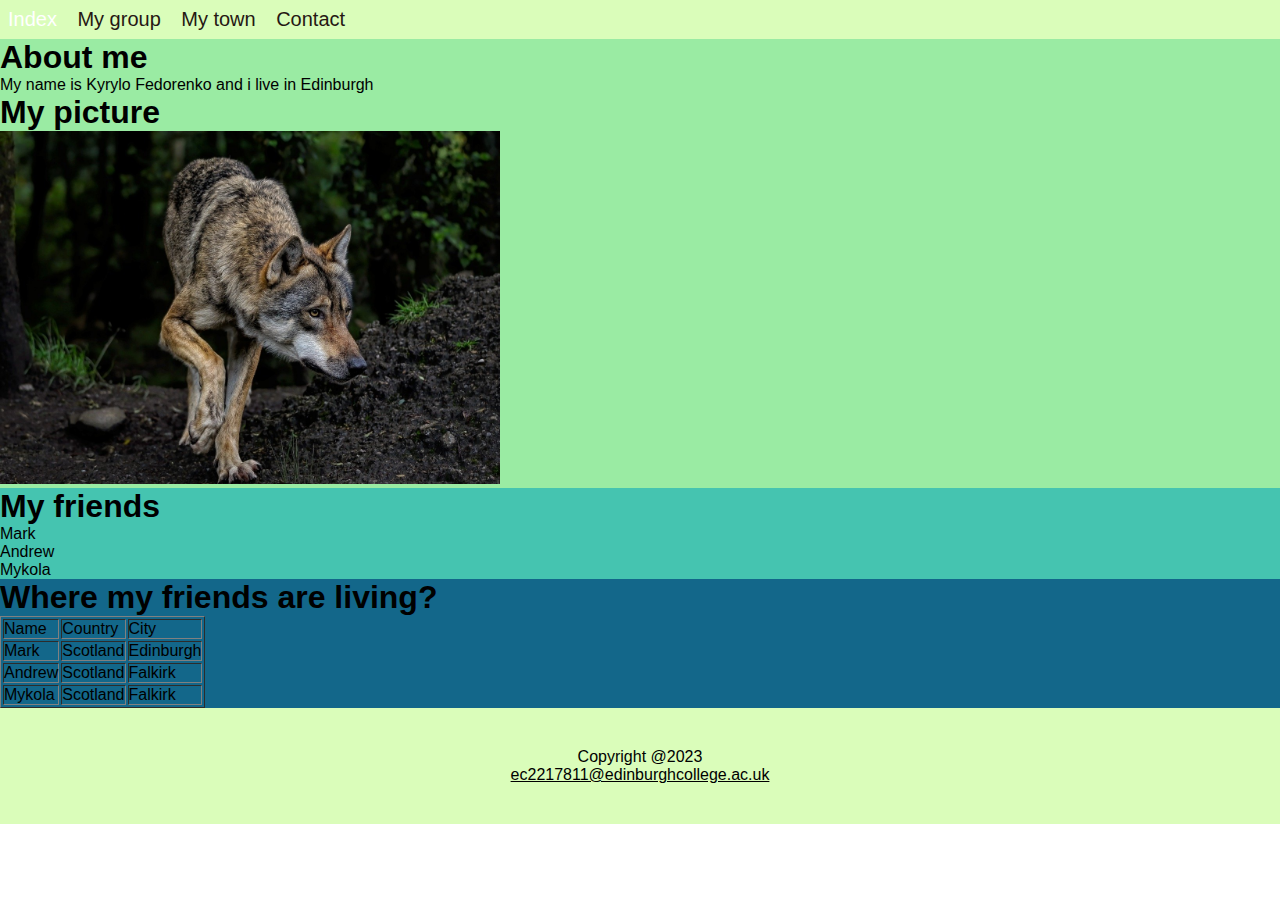
<file: index.html>
<!DOCTYPE html>
<html lang="en">

<head>
  <meta name="description" content="this is my website">
  <meta name="keywords" content="hairdresser edinburgh, students, college">
  <meta charset="utf-8">
  <link rel="stylesheet" href="style.css">
  <title>Index</title>
</head>


<body>
  <div class="nav">
    <a href="index.html">Index</a>
    <a href="mygroup.html">My group</a>
    <a href="mytown.html">My town</a>
    <a href="contact.html">Contact</a>
  </div>

  <div class="about-me">
    <h1>About me</h1>
    <p>My name is Kyrylo Fedorenko and i live in Edinburgh</p>
    <h1>My picture</h1>
    <img src="images/wolf.png" class="img_wolf">
  </div>

  <div class="my-friends">
    <h1>My friends</h1>
    <ul>
      <li>Mark</li>
      <li>Andrew</li>
      <li>Mykola</li>
    </ul>
  </div>

  <div class="friends-living">
    <h1>Where my friends are living?</h1>
    <table border="1">
      <tr>
        <td>Name</td>
        <td>Country</td>
        <td>City</td>
      </tr>
      <tr>
        <td>Mark</td>
        <td>Scotland</td>
        <td>Edinburgh</td>
      </tr>
      <tr>
        <td>Andrew</td>
        <td>Scotland</td>
        <td>Falkirk</td>
      </tr>
      <tr>
        <td>Mykola</td>
        <td>Scotland</td>
        <td>Falkirk</td>
      </tr>
    </table>
  </div>
  <footer>
    <p>Copyright @2023<br>
      <a href="mailto:ec2217811@edinburghcollege.ac.uk">ec2217811@edinburghcollege.ac.uk</a>
    <p>
  </footer>
</body>

</html>
</file>
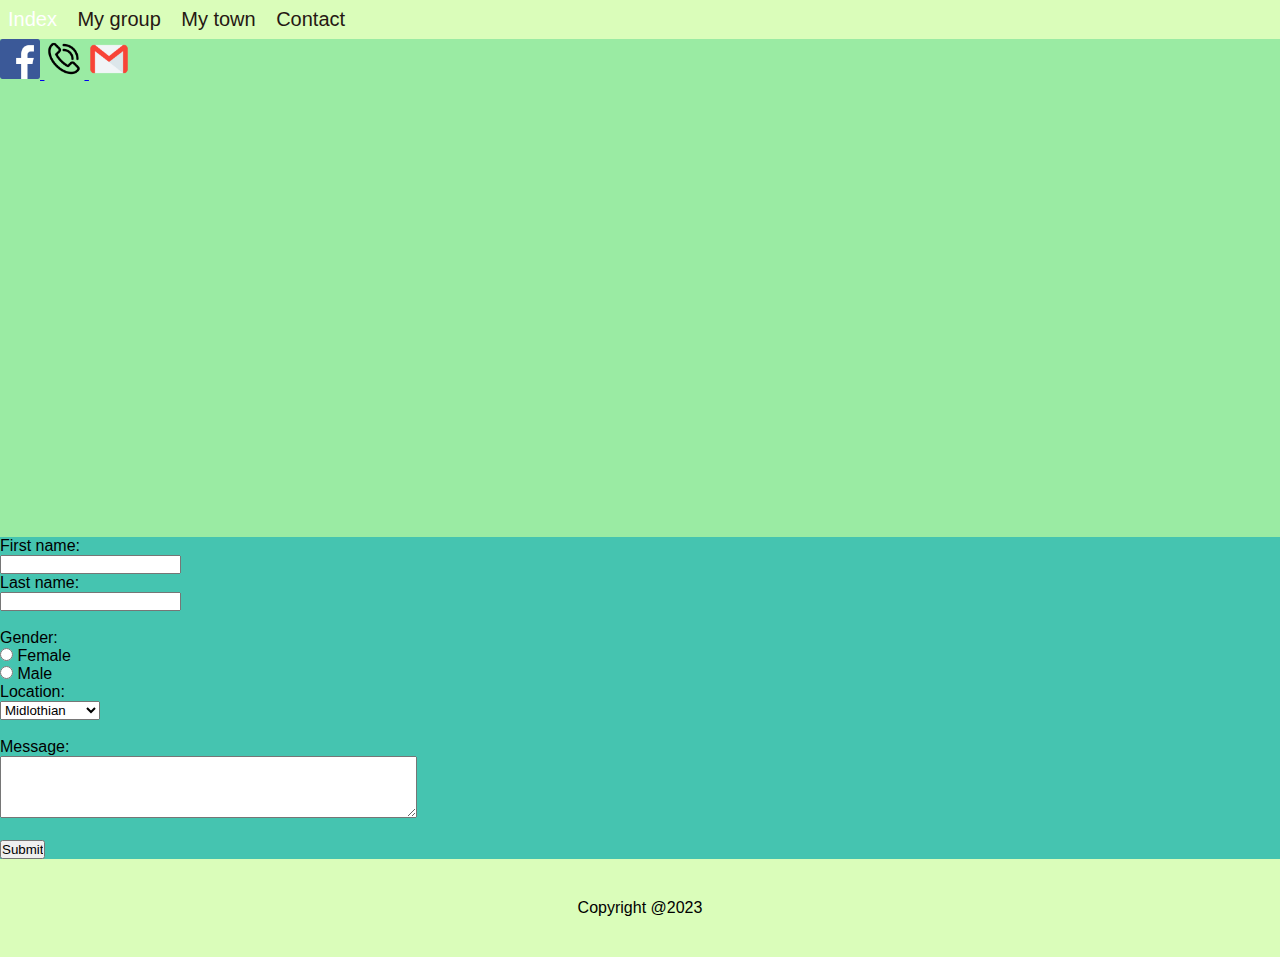
<file: contact.html>
<!DOCTYPE html>
<html lang="en">

<head>
  <meta name="description" content="this is my website">
  <meta name="keywords" content="hairdresser edinburgh, students, college">
  <meta charset="utf-8">
  <link rel="stylesheet" href="style.css">
  <title>Contact</title>
</head>

<body>
  <div class="nav">
    <a href="index.html">Index</a>
    <a href="mygroup.html">My group</a>
    <a href="mytown.html">My town</a>
    <a href="contact.html">Contact</a>
  </div>
  <div class="contact">
    <div>
      <a href="https://www.facebook.com" target="_blank"><img src="images/facebook.png" width="40px"> </a>
      <a href="tel:0131555667"><img src="images/phone.png" width="40px"> </a>
      <a href="mailto:mail@gmail.com"><img src="images/gmail.png" width="40px"> </a>
    </div>
    <iframe
      src="https://www.google.com/maps/embed?pb=!1m18!1m12!1m3!1d71502.94491112544!2d-3.287910098621677!3d55.94127688440121!2m3!1f0!2f0!3f0!3m2!1i1024!2i768!4f13.1!3m3!1m2!1s0x4887b800a5982623%3A0x64f2147b7ce71727!2sEdinburgh!5e0!3m2!1sen!2suk!4v1694771145409!5m2!1sen!2suk"
      width="600" height="450" style="border:0;" allowfullscreen="" loading="lazy"
      referrerpolicy="no-referrer-when-downgrade"></iframe>

    <form class="forma">
      <label for="fname">First name:</label>
      <br>
      <input type="text" id="fname" name="fname"><br>
      <label for="lname">Last name:</label><br>
      <input type="text" id="lname" name="lname">
      <br><br>

      <label for="gender">Gender:</label><br>
      <input type="radio" id="female" name="gender" value="female">
      <label for="female">Female</label><br>
      <input type="radio" id="male" name="gender" value="male">
      <label for="male">Male</label><br>

      <label for="location">Location:</label><br>
      <select id="location" name="location">
        <option value="Midlothian">Midlothian</option>
        <option value="West Lothian">West Lothian</option>
        <option value="East Lothian">East Lothian</option>
        <option value="Edinburgh">Edinburgh</option>
      </select>
      <br><br>

      <label for="message">Message:</label><br>

      <textarea id="message" name="message" rows="4" cols="50"></textarea>
      <br><br>

      <input type="submit" value="Submit">
    </form>
  </div>
  <footer>
    <p>Copyright @2023<br>
      <a href="mailto:ec2217811@edinburghcollege.ac.uk"></a>
    <p>
  </footer>
</body>

</html>
</file>
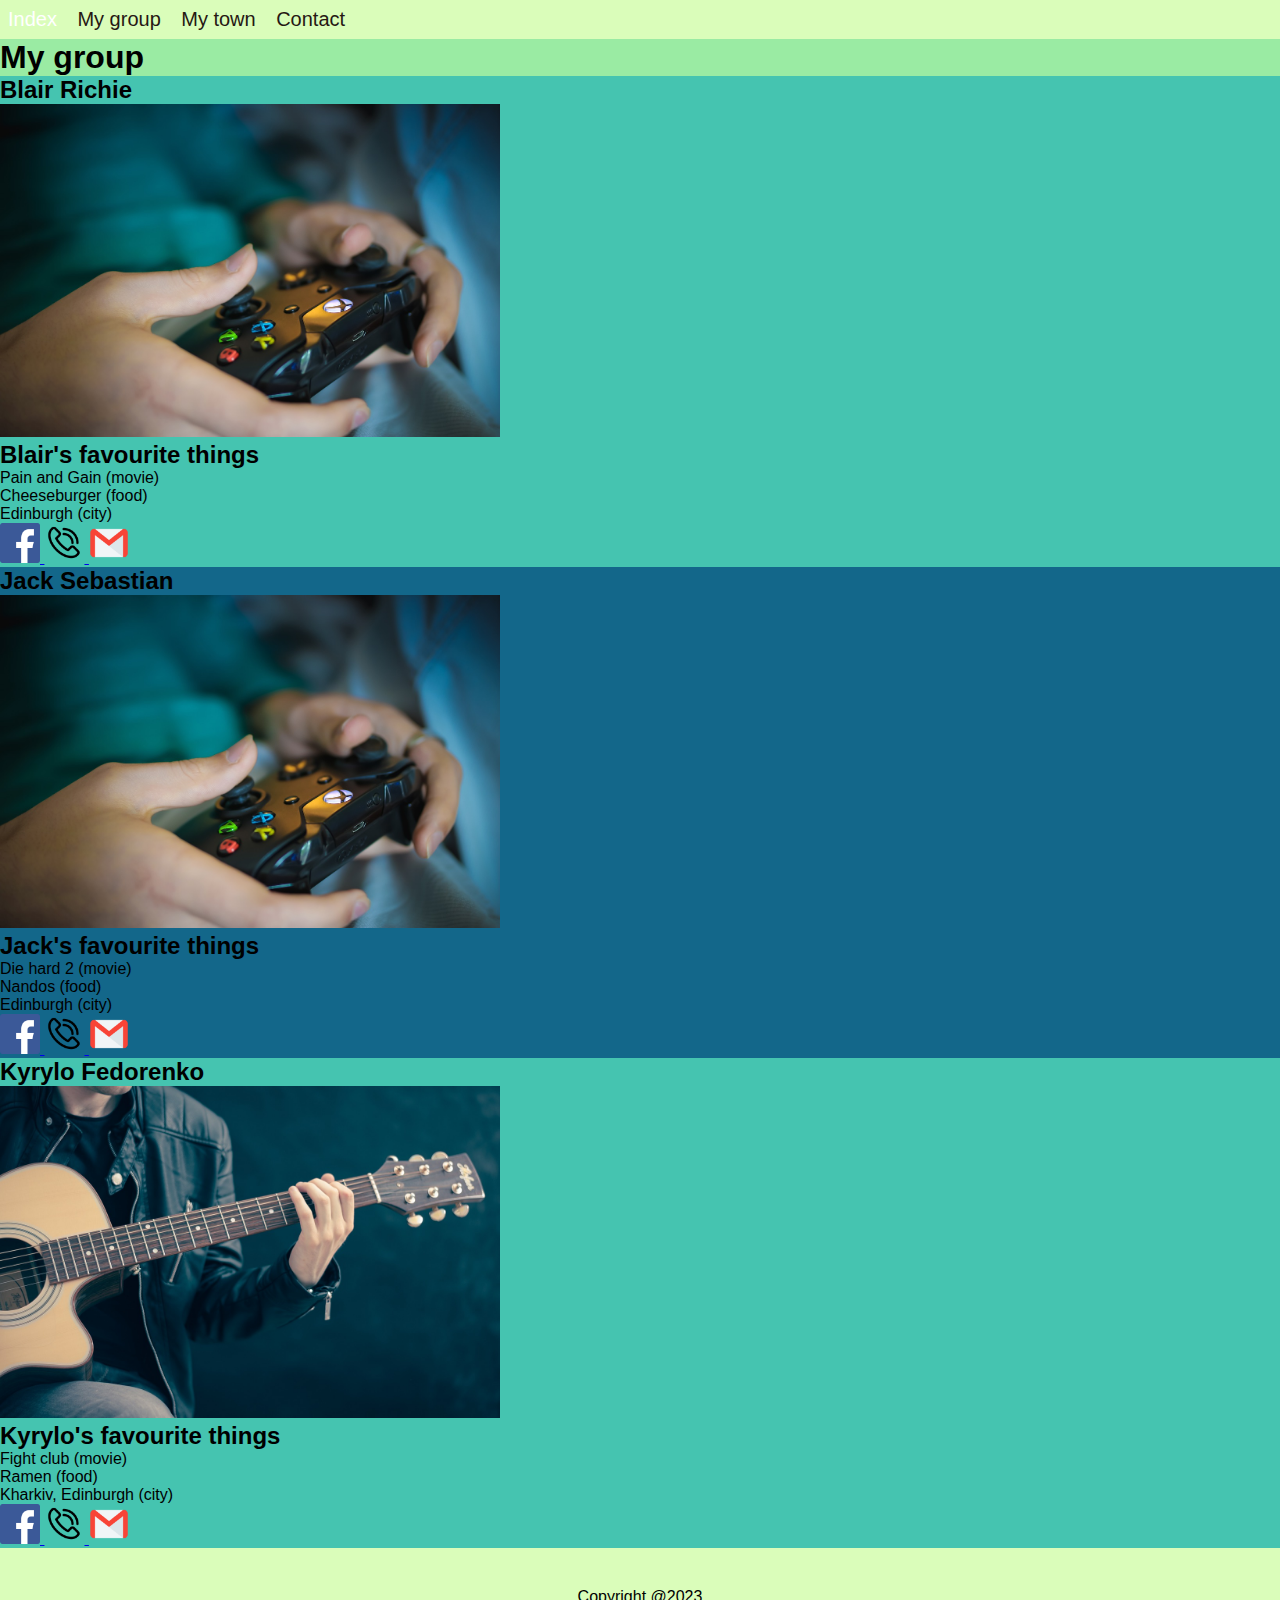
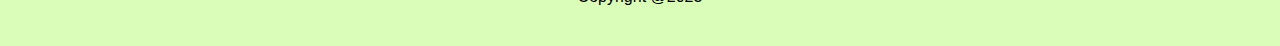
<file: mygroup.html>
<!DOCTYPE html>
<html lang="en">


<head>
  <meta name="description" content="this is my website">
  <meta name="keywords" content="hairdresser edinburgh, students, college">
  <meta charset="utf-8">
  <link rel="stylesheet" href="style.css">
  <title>My Group</title>
</head>

<body>
  <div class="nav">
    <a href="index.html">Index</a>
    <a href="mygroup.html">My group</a>
    <a href="mytown.html">My town</a>
    <a href="contact.html">Contact</a>
  </div>
  <div class="mygroup">
    <h1>My group</h1>
    <div class="group-blair">
      <h2>Blair Richie</h2>
      <img src="images/xbox.jpg" width="500">
      <h2>Blair's favourite things</h2>
      <ul>
        <li>Pain and Gain (movie)</li>
        <li>Cheeseburger (food)</li>
        <li>Edinburgh (city)</li>
      </ul>
      <a href="https://www.facebook.com" target="_blank"><img src="images/facebook.png" width="40px"> </a>
      <a href="tel:0131555667"><img src="images/phone.png" width="40px"> </a>
      <a href="mailto:mail@gmail.com"><img src="images/gmail.png" width="40px"> </a>
    </div>

    <div class="group-jack">
      <h2>Jack Sebastian</h2>
      <img src="images/xbox.jpg" width="500">
      <h2>Jack's favourite things</h2>
      <ul>
        <li>Die hard 2 (movie)</li>
        <li>Nandos (food)</li>
        <li>Edinburgh (city)</li>
      </ul>
      <a href="https://www.facebook.com" target="_blank"><img src="images/facebook.png" width="40px"> </a>
      <a href="tel:0131555667"><img src="images/phone.png" width="40px"> </a>
      <a href="mailto:mail@gmail.com"><img src="images/gmail.png" width="40px"> </a>
    </div>

    <div class="group-kyrylo">
      <h2>Kyrylo Fedorenko</h2>
      <img src="images/guitar.jpg" width="500">
      <h2>Kyrylo's favourite things</h2>
      <ul>
        <li>Fight club (movie)</li>
        <li>Ramen (food)</li>
        <li>Kharkiv, Edinburgh (city)</li>
      </ul>
      <a href="https://www.facebook.com" target="_blank"><img src="images/facebook.png" width="40px"> </a>
      <a href="tel:0131555667"><img src="images/phone.png" width="40px"> </a>
      <a href="mailto:mail@gmail.com"><img src="images/gmail.png" width="40px"> </a>
    </div>

    <!--  
    <table border="1">
      <tr>
        <td>First Name</td>
        <td>Last name</td>
        <td>Color</td>
        <td>Pet</td>
        <td>Hobby</td>
        <td>Movie</td>
        <td>Food</td>
        <td>City</td>
      </tr>
      <tr>
        <td>Blair</td>
        <td>Richie</td>
        <td>Green</td>
        <td>Mixu</td>
        <td>Hibs, Xbox</td>
        <td>Pain and gain</td>
        <td>Cheese burger</td>
        <td>Edinburgh</td>
      </tr>
      <tr>
        <td>Jack</td>
        <td>Sebastian</td>
        <td>maroon</td>
        <td>Archie</td>
        <td>Hearts, Xbox</td>
        <td>Die hard 2</td>
        <td>Nandos</td>
        <td>Edinburgh</td>
      </tr>
      <tr>
        <td>Kyrylo</td>
        <td>Fedorenko</td>
        <td>Black</td>
        <td>Sonya</td>
        <td>Guitar, computer games</td>
        <td>Fight club</td>
        <td>Ramen</td>
        <td>Kharkiv, Edinburgh</td>
      </tr>
      </tabel>
    -->
  </div>
  <footer>
    <p>Copyright @2023<br>
      <a href="mailto:ec2217811@edinburghcollege.ac.uk"></a>
    <p>
  </footer>
</body>

</html>
</file>
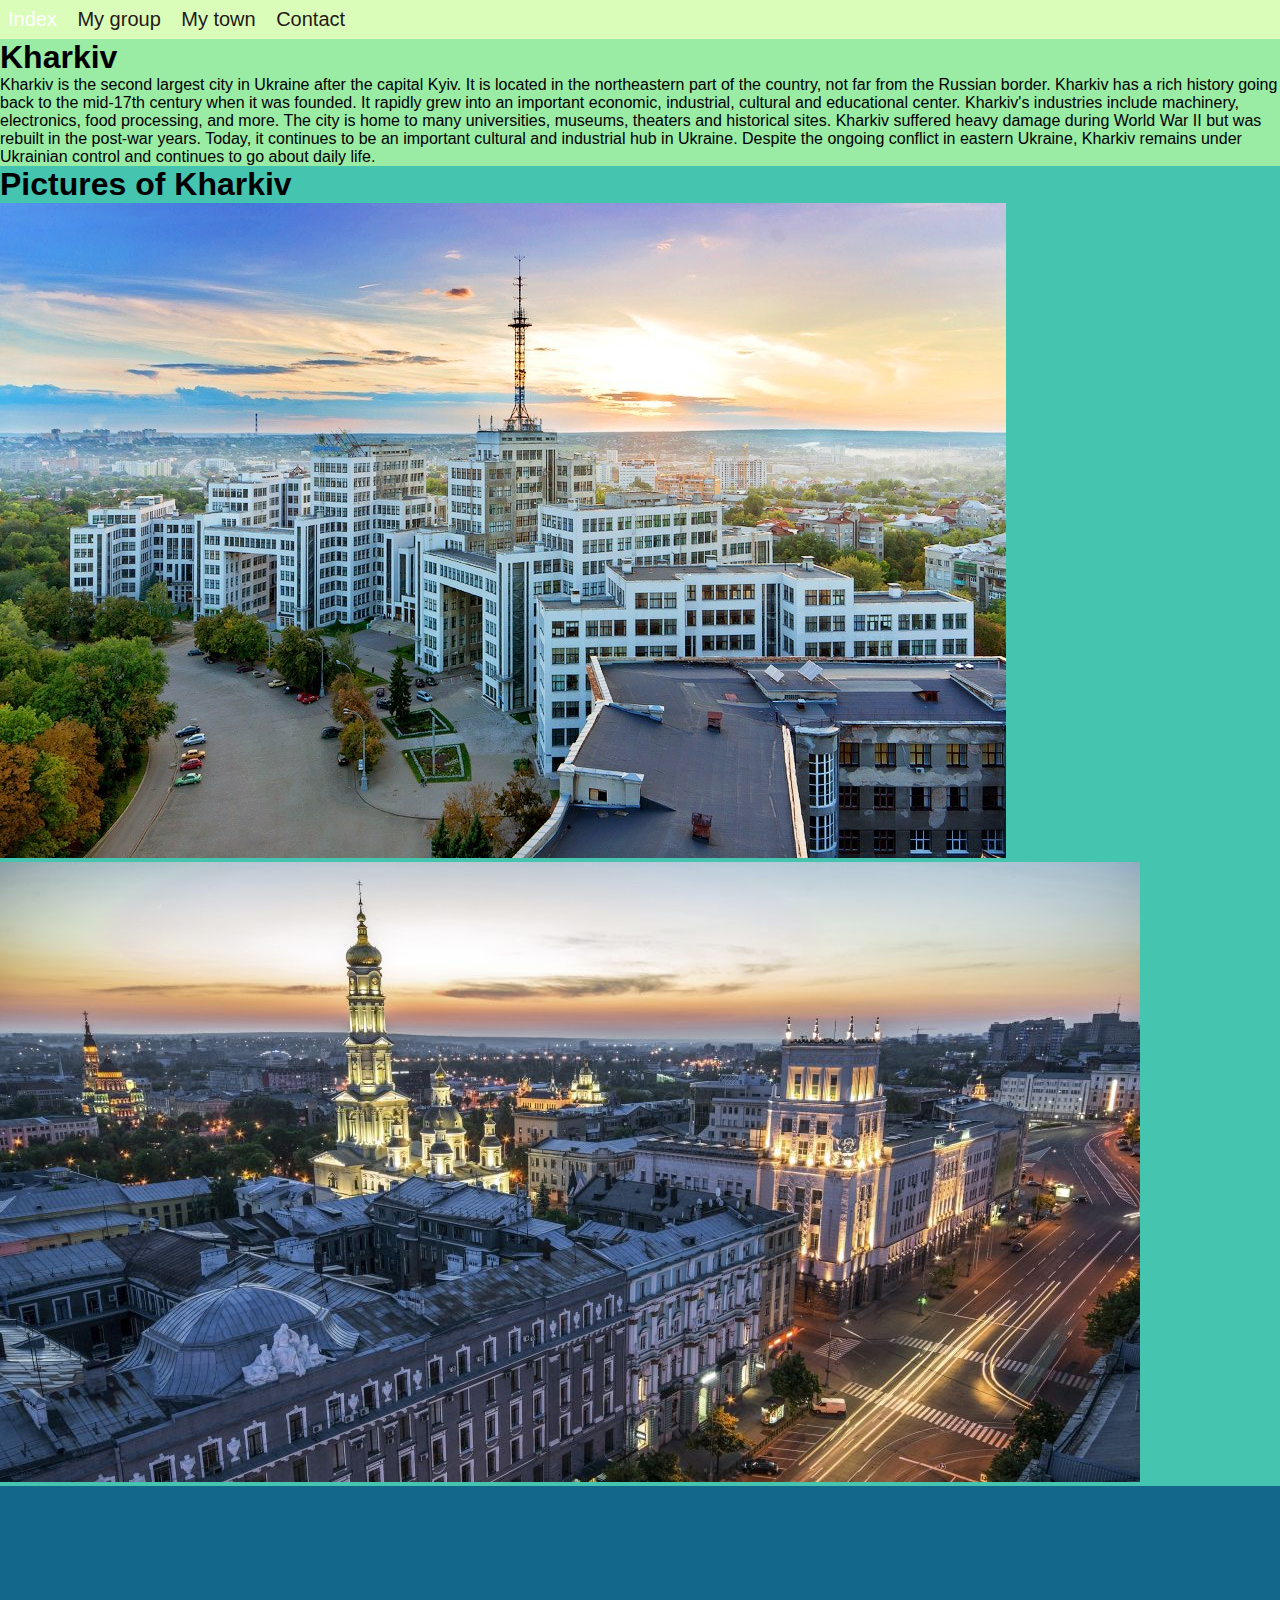
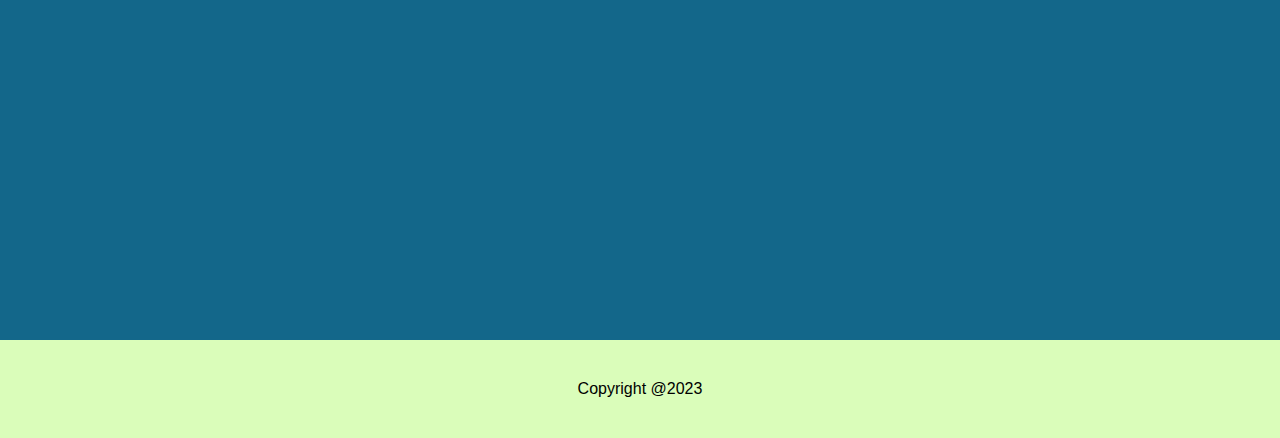
<file: mytown.html>
<!DOCTYPE html>
<html lang="en">


<head>
  <meta name="description" content="this is my website">
  <meta name="keywords" content="hairdresser edinburgh, students, college">
  <meta charset="utf-8">
  <link rel="stylesheet" href="style.css">
  <title>My Town</title>
</head>


<body>
  <div class="nav">
    <a href="index.html">Index</a>
    <a href="mygroup.html">My group</a>
    <a href="mytown.html">My town</a>
    <a href="contact.html">Contact</a>
  </div>
  <div class="kharkiv">
    <h1>Kharkiv</h1>
    <p>Kharkiv is the second largest city in Ukraine after the capital Kyiv. It is located in the northeastern part of
      the
      country, not far from the Russian border. Kharkiv has a rich history going back to the mid-17th century when it
      was
      founded. It rapidly grew into an important economic, industrial, cultural and educational center. Kharkiv's
      industries include machinery, electronics, food processing, and more. The city is home to many universities,
      museums, theaters and historical sites. Kharkiv suffered heavy damage during World War II but was rebuilt in the
      post-war years. Today, it continues to be an important cultural and industrial hub in Ukraine. Despite the ongoing
      conflict in eastern Ukraine, Kharkiv remains under Ukrainian control and continues to go about daily life.</p>
  </div>
  <div class="pictures">
    <h1>Pictures of Kharkiv</h1>
    <img src="images/derzhprom.jpg">
    <img src="images/kh.jpg">
  </div>
  <div class="map">
    <iframe
      src="https://www.google.com/maps/embed?pb=!1m18!1m12!1m3!1d82055.75369641617!2d36.22986975034748!3d50.00681353125874!2m3!1f0!2f0!3f0!3m2!1i1024!2i768!4f13.1!3m3!1m2!1s0x4127a09f63ab0f8b%3A0x2d4c18681aa4be0a!2sKharkiv%2C%20Kharkiv%20Oblast%2C%20Ukraine!5e0!3m2!1sen!2suk!4v1694768947601!5m2!1sen!2suk"
      width="600" height="450" style="border:0;" allowfullscreen="" loading="lazy"
      referrerpolicy="no-referrer-when-downgrade"></iframe>
  </div>
  <footer>
    <p>Copyright @2023<br>
      <a href="mailto:ec2217811@edinburghcollege.ac.uk"></a>
    <p>
  </footer>
</body>

</html>
</file>
<file: style.css>
/* Color Theme Swatches in Hex */
.Poseidon-1-hex {
  color: #012030;
}

.Poseidon-2-hex {
  color: #13678A;
}

.Poseidon-3-hex {
  color: #45C4B0;
}

.Poseidon-4-hex {
  color: #9AEBA3;
}

.Poseidon-5-hex {
  color: #DAFDBA;
}

* {
  margin: 0;
  padding: 0;
  font-family: Arial, Helvetica, sans-serif;
}

.img_wolf {
  width: 500px;
}

.nav {
  background-color: #DAFDBA;
  display: block;
  overflow: hidden;
  width: 100%;
}

.nav a {
  text-decoration: none;
  font-size: 20px;
  color: #261813;
  padding: 8px;
  display: inline-block;
}

.nav a:hover {
  color: #ffffff;
  transition: 0.2s;
}

.about-me {
  background-color: #9AEBA3;
}

.my-friends {
  background-color: #45C4B0;
}

.friends-living {
  background-color: #13678A;
}

.mygroup {
  background-color: #9AEBA3;
}

.group-blair {
  /* background-color: green; */
  background-color: #45C4B0;
}

.group-jack {
  /* background-color: maroon; */
  background-color: #13678A;
}

.group-kyrylo {
  /* background-color: black;
  color: white */
  background-color: #45C4B0;
}

.kharkiv {
  background-color: #9AEBA3;
}

.pictures {
  background-color: #45C4B0;
}

.map {
  background-color: #13678A;
}

.contact {
  background-color: #9AEBA3;
}

.forma {
  background-color: #45C4B0;
}

footer {
  text-align: center;
  background-color: #DAFDBA;
}

footer p {
  padding-top: 40px;
}

footer a {
  color: #000;
}
</file>
